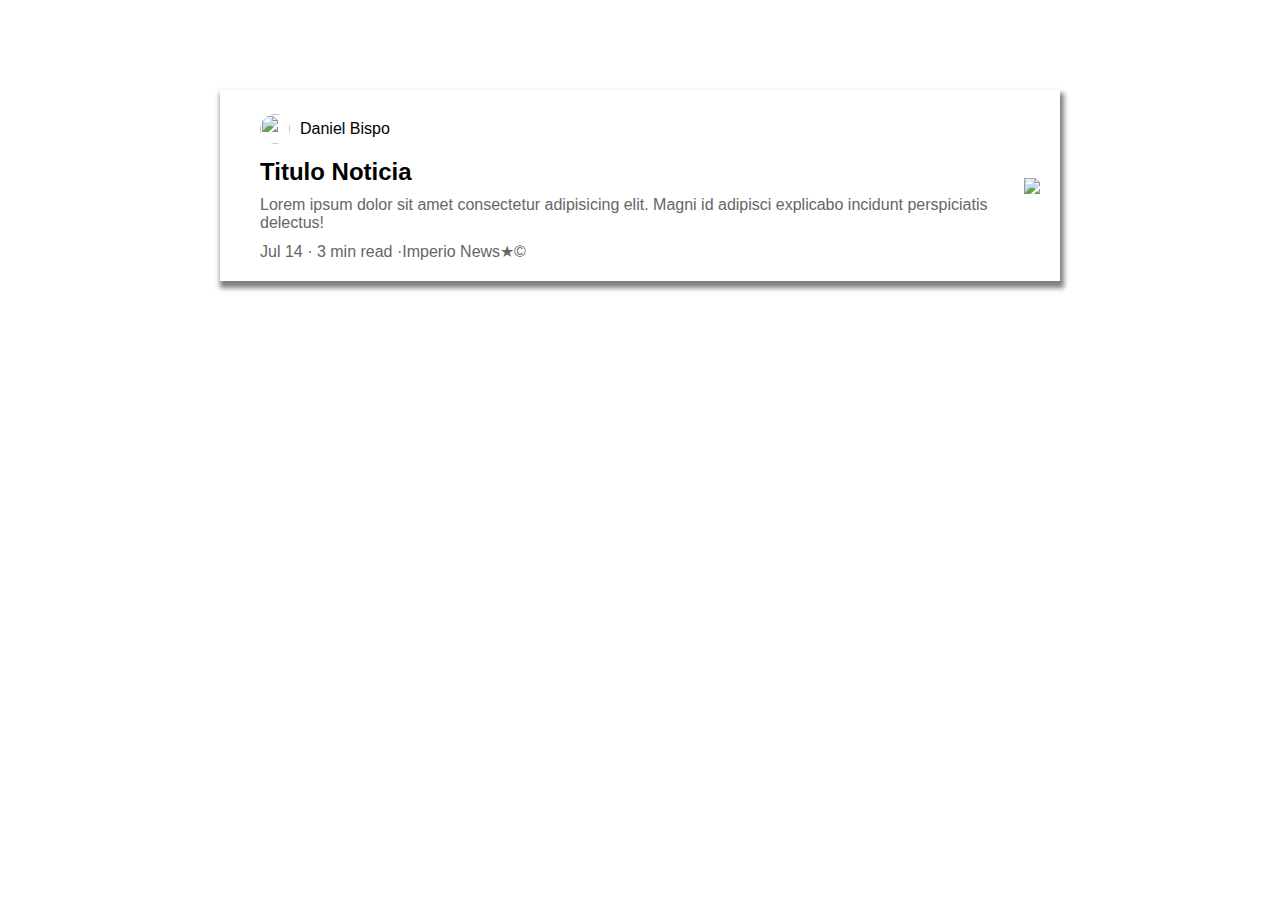
<file: Definindo um Component/index.html>
<!DOCTYPE html>
<html lang="en">
<head>
    <meta charset="UTF-8">
    <meta name="viewport" content="width=device-width, initial-scale=1.0">
    <title>News Component</title>
</head>
<body>
    
    <card-news
        titulo="Titulo Noticia"
        fonteImagem="https://picsum.photos/20/20"
        fonteNoticiaImg="https://picsum.photos/300/150"
        nomeAutor="Daniel Bispo"
        breveTexto="Lorem ipsum dolor sit amet consectetur adipisicing elit. Magni id adipisci explicabo incidunt perspiciatis delectus!"
        span1="Jul 14 · 3 min read ·"
        fonte="Imperio News"
        span2="★"
    ></card-news>

    <!--Defer é importante pois ele encapsula o codigo-->
    <script src="./src/components/cardNews.js" defer></script>
    <script src="./src/components/tituloDinamico.js" defer></script>
</body>
</html>
</file>
